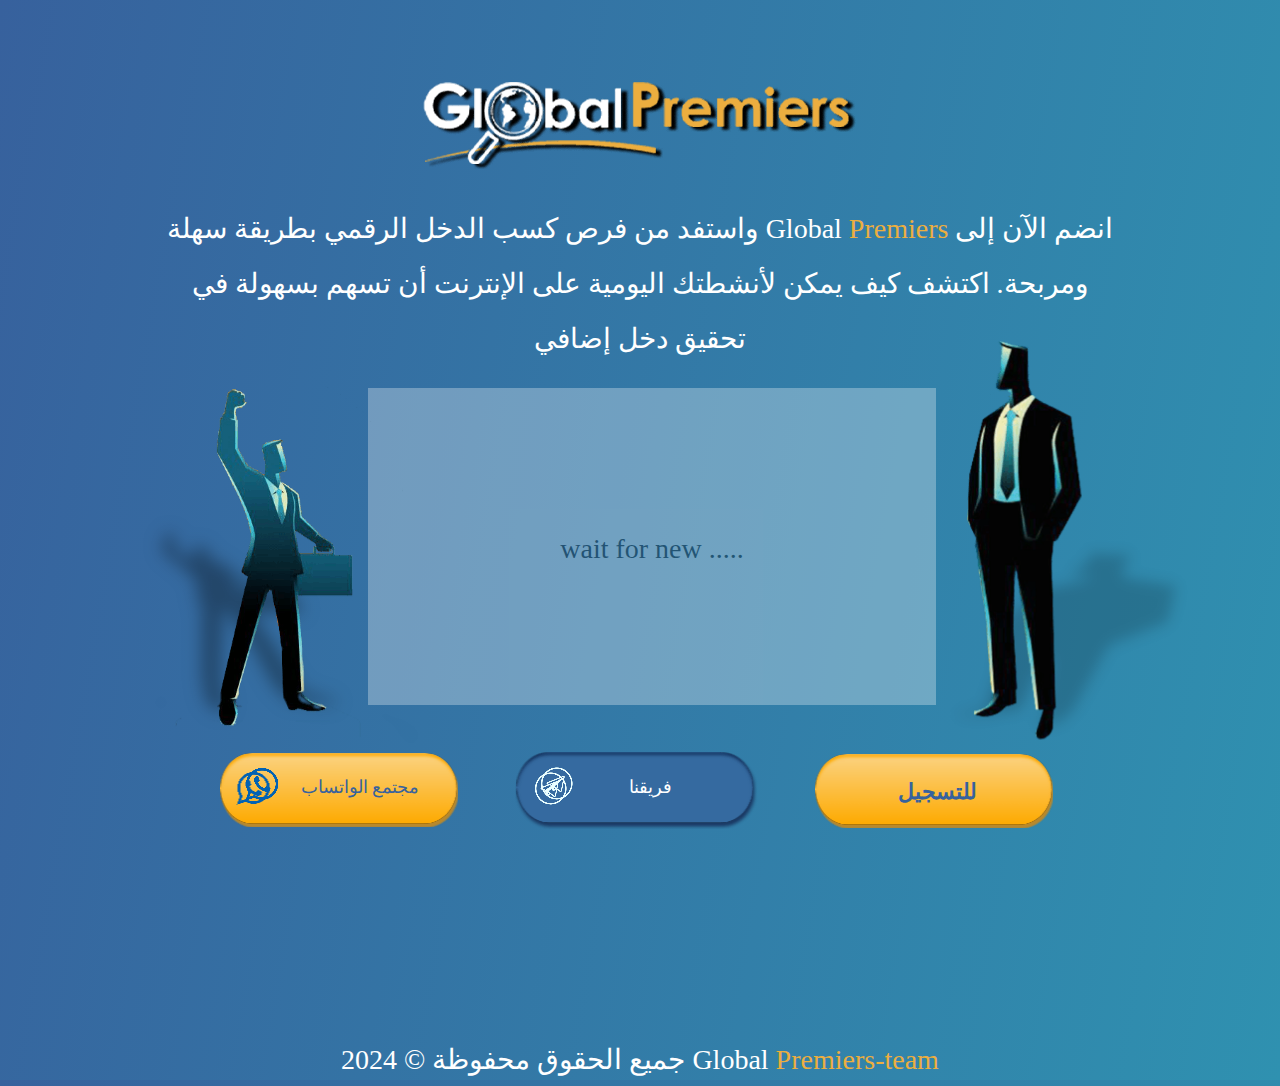
<file: index.html>
<!DOCTYPE html>
<html lang="en">
<head>
    <meta charset="UTF-8">
    <meta http-equiv="X-UA-Compatible" content="IE=edge">
    <meta name="viewport" content="width=device-width, initial-scale=1.0">
    <link rel="stylesheet" href="ss.css">
    <title>Document</title>
</head>
<body>
    <div class="container">
        <div class="logo">
            <img  class="logosmall" src="image/Groupe 3.png" alt="notfound">
        </div>
        <div class="text">
            <p dir="rtl">انضم الآن إلى <a style="color: #ffffff;">Global </a><a href="" style="color:#ecae3f ;">Premiers</a>  واستفد من فرص كسب الدخل الرقمي بطريقة سهلة ومربحة. اكتشف كيف يمكن لأنشطتك اليومية على الإنترنت أن تسهم بسهولة في تحقيق دخل إضافي
            </p>

        </div>
        <!-- <div class="vidou">
            <video  autoplay >
                <source src="/image/movie.mp4" type="video/mp4">
                Your browser does not support the video tag.    
            </video>
            <div class="BigMan"><img src="/image/Layer 8 copy (1).png" alt=""></div>
            <div class="SmallMan"><img src="/image/Layer 9 copy.png" alt=""></div>
        </div> -->
        <div class="vidou">
            <div class="imgnovidio"></div>
            <div class="BigMan"><img src="image/Layer 8 copy (1).png" alt=""></div>
            <div class="SmallMan"><img src="image/Layer 9 copy.png" alt=""></div>
        </div>
        <div class="links">
            <form method = "POST" action="">
                <input type="submit" name="formButton" class ="margena1" value="للتسجيل" />
            </form>
          <a style="z-index: 1;" class="margena2 blueactive"  href=""><img style="position: absolute; left:10%; top:18%;" src="image/telegram.png" alt=""><p style=" font-size: 18px;   width: fit-content;position: absolute;left: 47%;top: 30%;">فريقنا</p><img class="respSmallimg"  src="image/Rectangle copy.png" alt=""></a>
          <a style="z-index: 1;"class="margena3"             href=""><img style="position: absolute; left:10%; top:18%;" src="image/whatsapp.png" alt=""><p style=" color:#37629D ; font-size: 18px;   width: fit-content;position: absolute;left: 34%;top: 30%;">مجتمع الواتساب</p><img class="respSmallimg"  src="image/Rectangle copy 2.png" alt=""></a>
          <div style="z-index: -1;" class="ss">
          <div class="BigMan"><img style="width: 40px;" src="image/Layer 8 copy (1).png" alt=""></div>
          <div class="SmallMan"><img style="width: 40px;" src="image/Layer 9 copy.png" alt=""></div>
      </div>
        </div>
        
        
        
        <div class="footer">
           
            <p  style="color: white;">جميع الحقوق محفوظة &copy; 2024 <a style="color: #ffffff;">Global </a><a href="" style="color:#ecae3f ;">Premiers-team</a></p>
        </div>
    </div>
</body>
</html>
</file>
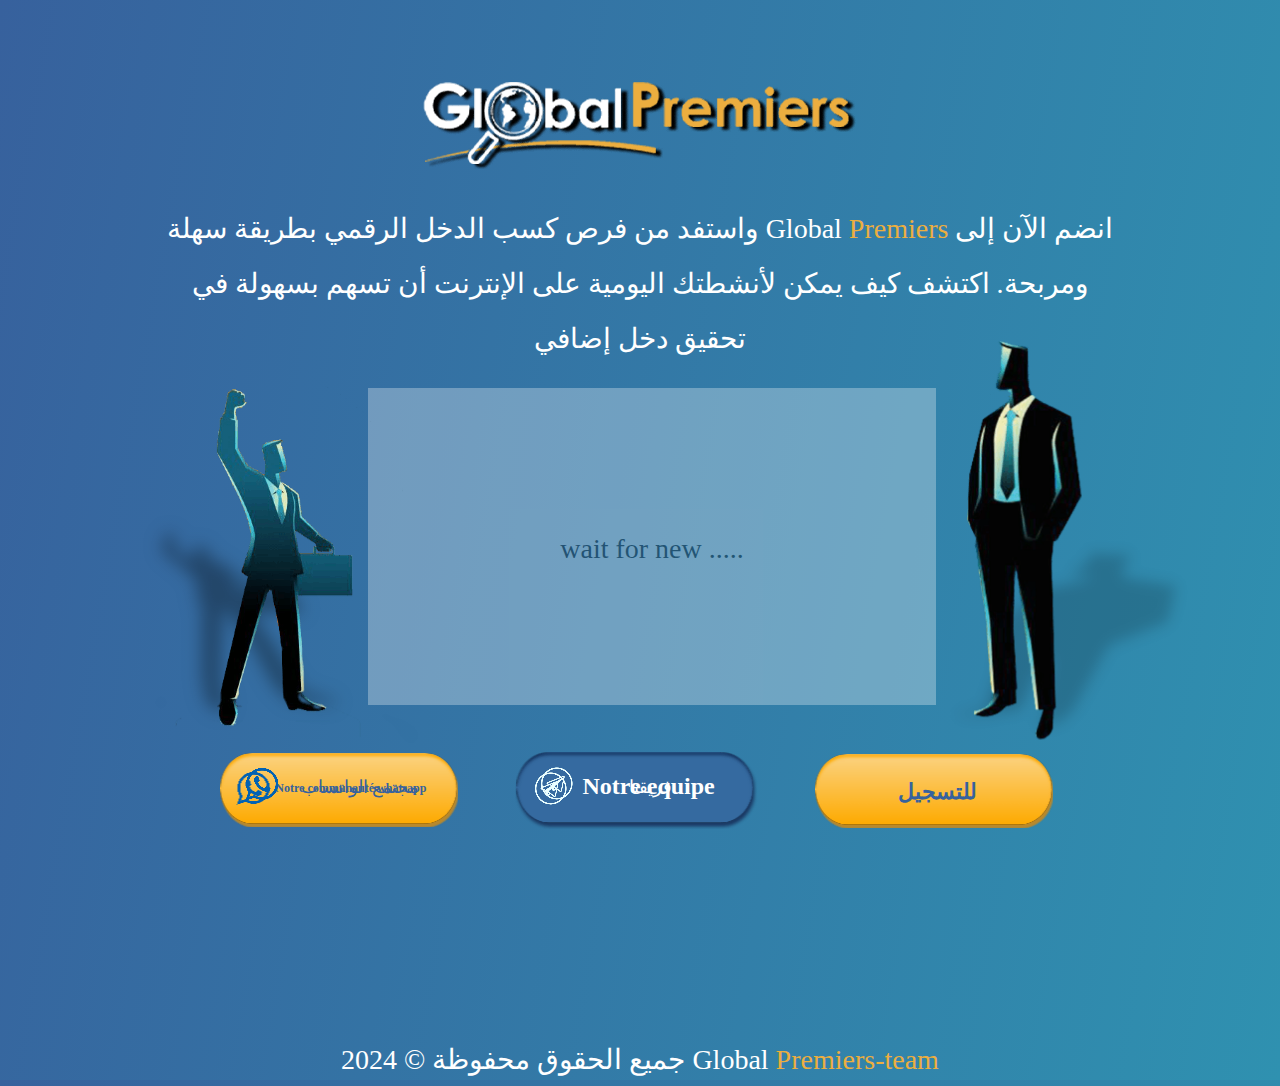
<file: LargPixel.html>
<!DOCTYPE html>
<html lang="en">
<head>
    <meta charset="UTF-8">
    <meta http-equiv="X-UA-Compatible" content="IE=edge">
    <meta name="viewport" content="width=device-width, initial-scale=1.0">
    <link rel="stylesheet" href="style.css">
    <title>Document</title>
</head>
<body>
    <div class="container">
        <div class="logo">
            <img  class="logosmall" src="image/Groupe 3.png" alt="notfound">
        </div>
        <div class="text">
            <p dir="rtl">انضم الآن إلى <a style="color: #ffffff;">Global </a><a href="" style="color:#ecae3f ;">Premiers</a>  واستفد من فرص كسب الدخل الرقمي بطريقة سهلة ومربحة. اكتشف كيف يمكن لأنشطتك اليومية على الإنترنت أن تسهم بسهولة في تحقيق دخل إضافي
            </p>

        </div>
        <!-- <div class="vidou">
            <video  autoplay >
                <source src="/image/movie.mp4" type="video/mp4">
                Your browser does not support the video tag.    
            </video>
            <div class="BigMan"><img src="/image/Layer 8 copy (1).png" alt=""></div>
            <div class="SmallMan"><img src="/image/Layer 9 copy.png" alt=""></div>
        </div> -->
        <div class="vidou">
            <div class="imgnovidio"></div>
            <div class="BigMan"><img src="image/Layer 8 copy (1).png" alt=""></div>
            <div class="SmallMan"><img src="image/Layer 9 copy.png" alt=""></div>
        </div>
        <div class="links">
            <form method = "POST" action="">
                <input type="submit" name="formButton" class = "margena1" value="للتسجيل" />
            </form>
          <a style="z-index: 1;" class="margena2 blueactive"  href=""><img style="position: absolute; left:10%; top:18%;" src="image/telegram.png" alt=""><p style=" font-size: 18px;   width: fit-content;position: absolute;left: 47%;top: 30%;">فريقنا</p><img class="respSmallimg"  src="image/Rectangle copy.png" alt=""></a>
          <a style="z-index: 1;"class="margena3"             href=""><img style="position: absolute; left:10%; top:18%;" src="image/whatsapp.png" alt=""><p style=" color:#37629D ; font-size: 18px;   width: fit-content;position: absolute;left: 34%;top: 30%;">مجتمع الواتساب</p><img class="respSmallimg"  src="image/Rectangle copy 2.png" alt=""></a>
          <div style="z-index: -1;" class="ss">
          <div class="BigMan"><img style="width: 40px;" src="image/Layer 8 copy (1).png" alt=""></div>
          <div class="SmallMan"><img style="width: 40px;" src="image/Layer 9 copy.png" alt=""></div>
      </div>
        </div>
        
        
        
        <div class="footer">
           
            <p  style="color: white;">جميع الحقوق محفوظة &copy; 2024 <a style="color: #ffffff;">Global </a><a href="" style="color:#ecae3f ;">Premiers-team</a></p>
        </div>
    </div>
</body>
</html>
</file>
<file: ss.css>
*{
    margin: 0px;
    padding: 0px;
}



.logo{
    transition-duration: 1s;
    transition-timing-function: ease-in-out;
    transition-delay: 0.2s;

}
.logo:hover{
    transform: rotateZ(10deg)   ;

}


 
@media (min-width:0px) and (max-width: 800px){
    .imgnovidio{
        width: 250.6px;
        height: 150.6px;
   
        position: relative;
        background-color: #ffffff;
                    opacity: 0.3;            

           }
  
    .imgnovidio::before {
        content: "wait for new .....";
        position: absolute;
        width: 196px;
        height: 50px;
        font-family: "Cairo";
    font-size: 20px;
    font-weight: normal;
    line-height: 55px;
    font-style: normal;
    text-align: center;
    justify-content: center;
    color: #000000;
        background-color: transparent;
        left: 50%;
        top: 50%;
        transform: translateX(-50%) translateY(-50%);
           } 
.vidou .SmallMan,
.vidou .BigMan{
    display: none;
}
body{


    width: 100%; 

    height: 100vh;
    background: linear-gradient(-71deg, 
    #37619d 0.00%, 
    #37619d 33.01%, 
    #337ba8 51.77%, 
    #2f94b2 100.00%);
}



}






@media (min-width:0px) and (max-width:380px){


    .ss{
        position: relative;
        /* left: ; */
        /* top: ; */
        
    }
    .BigMan{
        position: absolute;
        left: 270%;
        top: -220%;
    }
    .SmallMan{
        position: relative;
        left: -243%;
        top: -159%;
     } 



    .footer {
        margin-top: 40%;
        margin-right: 1%;
        margin-left: 1%;
    }
    .container{
    
        height: 100vh;
         display: flex;
        flex-direction: column;
        flex-wrap: nowrap;
        align-content: stretch;
        align-items: center;
        overflow-x: hidden;
        gap: 25px;
     
        
    }
    .logo{
        margin-top: 50px;
    }
    .logosmall{
        width: 160px;
    }
    .text{
        width: 187.9px;
        height: 110.6px;
        font-family: "Cairo";
        font-size: 12px;
        font-weight: normal;
        line-height: 27.706432342529297px;
        font-style: normal;
        text-align: center;
        color: #ffffff;
        margin-top: -23px;
    }
    .vidou{
        margin-top: -10px;
        margin-bottom: 25px;

        display: flex;
        justify-content: center;
        align-items: center;
        width: 300px;
        height: 150px;
    
    }
    
    video{
        width: 300px;
        height: 150px;
        margin-top: 50px;
    }
    .links{
        display: flex;
        flex-direction: column;
        justify-content: center;
        align-items: center;
        margin-bottom: -200px;
        
    }
    
    
    
    a{
        text-decoration: none;
        color: #ffffff;
    }
    input:active,
    .witheactive:active{
        color: #ffffff;

    }
    .blueactive:active{
        color: #37629D;

    }
    .respSmallimg{
        width: 170px;
        height: 60px;  
    }
    .margena1{
        margin-top: 8px;
        position: relative;
        background-image: url("image/Rectangle\ copy\ 2.png");
        background-repeat: no-repeat;
        background-size: 170px;
        width: 170px;
        height: 60px;    
        background-color: transparent;
        border: 0px;
        font-family: "Cairo";
        font-size: 18px;
        font-weight: 900;
        line-height: 27.706432342529297px;
        font-style: normal;
        text-align: center;
        color: #37629D;
    }
    .margena2{
        margin-top: 8px;
        position: relative;
          
    
    
    }
   
    .margena3{
        margin-top: 8px;
        
    position: relative;
    }
    .BigMan::before{
        content: "";
        background-image:url("/image/Layer\ 8.png") ;
        background-size: cover;
        background-repeat: no-repeat;
        background-size:80px;
        position: absolute;
        width: 90px;
        height: 77px;
        left: -8px;
        top: 75px;
    }
    
     
    .SmallMan::before{
        content: "";
        background-image:url("/image/Layer\ 9.png") ;
        background-size: cover;
        background-repeat: no-repeat;
        background-size: 40px;
        position: absolute;
        width: 40px;
        height: 70px;
        left: -2px;
            top: 37px;
    }
    
    
    
    
    
    
    }


@media(min-width: 380px) and (max-width:800px){



    .ss{
        position: relative;
      
    }
    .BigMan{
    position: absolute;
    
    left: 320%;
    top: -223%;
    }
    .SmallMan{
       position: relative;
       left: -290%;
       top: -150%;
    } 


    .footer {
        margin-top: 33%;
        margin-right: 10%;
        margin-left: 10%;
    }
.container{

    height: 100vh;
     display: flex;
    flex-direction: column;
    flex-wrap: nowrap;
    align-content: stretch;
    align-items: center;
    overflow-x: hidden;
    gap: 25px;
 
    
}
.logo{
    margin-top: 50px;
}
.logosmall{
    width: 160px;
}
.text{
    width: 259.9px;
    height: 110.6px;
    font-family: "Cairo";
    font-size: 12px;
    font-weight: normal;
    line-height: 27.706432342529297px;
    font-style: normal;
    text-align: center;
    color: #ffffff;
    margin-top: -23px;
}
.vidou{
    margin-top: -23px;
    margin-bottom: 50px;

    display: flex;
    justify-content: center;
    align-items: center;
    width: 300px;
    height: 150px;

}

video{
    width: 300px;
    height: 150px;
}
.links{
    display: flex;
    flex-direction: column;
    justify-content: center;
    align-items: center;
    margin-bottom: -200px;
    
}



a{
    text-decoration: none;
    color: #ffffff;
}
.margena2::before:hover,
.margena2::before:active{
    color: #486894;
}
input:active,
    input:hover,
    .witheactive:active{
        color: #ffffff;

    }
.margena3::before:hover,
.margena3::before:active{
    color: #ffffff;
}
    
    
.respSmallimg{
            width: 200px;
            height: 60px;
        }
.margena1{
    margin-top: 8px;
    position: relative;
    background-image: url("image/Rectangle\ copy\ 2.png");
    background-repeat: no-repeat;
    background-size: 200px;
    width: 200px;
    height: 60px;  
    background-color: transparent;
    border: 0px;
    font-family: "Cairo";
    font-size: 18px;
    font-weight: 900;
    line-height: 27.706432342529297px;
    font-style: normal;
    text-align: center;
    color: #37629D;
}
.margena2{
    margin-top: 8px;
    position: relative;
    
    
    
}
.margena3{
    margin-top: 8px;
    
position: relative;
}
.margena3::after{
    content: "";
    width: 35px;
    height: 34px;
    background-image: url("/image/whatsapp.png");
    background-size: 30px;
    background-repeat: no-repeat;
    position: absolute;
  
    top: 45%;
    left: 20%;
    transform: translateX(-50%) translateY(-50%);
    
    


} */

.BigMan::before{
    content: "";
    background-image:url("/image/Layer\ 8.png") ;
    background-size: cover;
    background-repeat: no-repeat;
    background-size:80px;
    position: absolute;
    width: 90px;
    height: 77px;
    left: -8px;
    top: 75px;
}
 
.SmallMan::before{
    content: "";
    background-image:url("/image/Layer\ 9.png") ;
    background-size: cover;
    background-repeat: no-repeat;
    background-size: 40px;
    position: absolute;
    width: 40px;
    height: 70px;
    left: -2px;
        top: 37px;
}






}















   



    @media (min-width:800px){

        .footer {
         position: relative;
        top: 55%; 
      
        transform: translateY(-50%);
        margin-right: 5%;
        margin-left: 5%;
        font-family: "Cairo";
        font-size: 28px;
        font-weight: normal;
        line-height: 55px;
        font-style: normal;
        text-align: center;
        color: #ffffff;
        }
        .imgnovidio{
            width: 567.6px;
            height: 316.6px;
            margin-left: 100px;
            position: relative;
            background-color: #ffffff;
                        opacity: 0.3;            

               }
      
        .imgnovidio::before {
            content: "wait for new .....";
            position: absolute;
            width: 196px;
            height: 50px;
            font-family: "Cairo";
        font-size: 28px;
        font-weight: normal;
        line-height: 55px;
        font-style: normal;
        text-align: center;
        justify-content: center;
        color: #000000;
            background-color: transparent;
            left: 50%;
            top: 50%;
            transform: translateX(-50%) translateY(-50%);
               } 

        

        .margena1:hover{
            transform: translateY(-10%)    ;
        }

        a{
            
            transition-duration: 1s;
            transition-timing-function: ease-in-out;
            transition-delay: 0.2s;
            
            
        }
        a:hover{
            transform: translateY(-10%)    ;
        }
        
        
        
        
        
        body{
            width: 100%; 
            height:	120vh;
            background: linear-gradient(280deg, 
            #2f91b0 0.00%, 
            #37619d 100.00%);
        }
        .container{
        
        height: 100vh;
        display: flex;
        flex-direction: column;
        align-items: center;
        gap: 31px;
        }
        .logo img{
       display: none;
        }
        
        .logo{
            margin-top: 82px;
            background-image: url("/image/Groupe\ 4\ \(1\).png");
            width: 434px;
            height: 88px;
            }
        .text{
            width: 966px;
            height: 278px;
        font-family: "Cairo";
        font-size: 28px;
        font-weight: normal;
        line-height: 55px;
        font-style: normal;
        text-align: center;
        color: #ffffff;
        }
        .vidou{
            margin-top: -122px;
        
            display: flex;
            justify-content: center;
            align-items: center;
            width: fit-content;
            height: 316.6px;
            position: relative;
        
        }
        
        video{
            width: 567.6px;
            height: 316.6px;
            margin-left: 58px;
        }
        .links{
            display: flex;
             flex-direction: row-reverse;
            justify-content: center;
            align-items: center;
            margin-bottom: -300px;
            column-gap:57px;
            
        }
        
        
        
        a{
            text-decoration: none;
            color: #ffffff;
        }
       
       
        .margena1{
            margin-top: 16px;
            position: relative;
            background-image: url("image/Rectangle\ copy\ 2.png");
            background-repeat: no-repeat;
            width: 245px;
            height: 76px ;        
            background-color: transparent;
            border: 0px;
            font-family: "Cairo";
            font-size: 22px;
            font-weight: 900;
            line-height: 27.706432342529297px;
            font-style: normal;
            text-align: center;
            color: #37629D;
        }
       
        .margena2{
            margin-top: 16px;
            position: relative;
        
        
        }
        .margena2::before{
            width: 168.1px;
            height: 57.7px;
            content: "";
            font-family: "Cairo";
            font-size: 24px;
            font-weight: bold;
            line-height: 32.14220428466797px;
            font-style: normal;
            text-align: center;
            justify-content: center;
             color: #ffffff;
               position: absolute;
            top: 58%;
            left: 55%;
            transform: translateX(-50%) translateY(-50%);
            
        
        }
        .margena2::after{
            content: "";
            background-image: url("/image/telegram.png");
            background-repeat: no-repeat;
            background-size: cover;
            width: 36px;
            height: 34px;
        
            position: absolute;
            top: 45%;
            left: 15%;
            transform: translateX(-50%) translateY(-50%);
        
        }
        .margena3{
            margin-top: 16px;
            
        position: relative;
        }
        .margena3::before{
            content: "";
            width: 170px;
            height: 38px;
                font-family: "Cairo";
                font-size: 12px;
                font-weight: bold;
                line-height: 38.10980224609375px;
                font-style: normal;
                text-align: center;
                color: #37629d;
               position: absolute;
               top: 45%;
               left: 55%;
            transform: translateX(-50%) translateY(-50%);
            
            
        }
        .margena3::after{
            content: "";
            width: 35px;
            height: 34px;
            background-image: url("/image/whatsapp.png");
            position: absolute;
          
            top: 45%;
            left: 14%;
            transform: translateX(-50%) translateY(-50%);
            
            
        }
        .ss{
            display: none;
        }
         .BigMan img{
             display: none;
            }
            .SmallMan img{
                visibility: hidden;
             }
        .vidou .BigMan{
            position: absolute;
            left: 93%;
            top: -41%;
            transition-duration: 1s;
            transition-timing-function: ease-in-out;
            transition-delay: 0.2s;
           
        }
        .vidou .BigMan:hover{
            transform: translateX(20px);


        }

        .vidou .BigMan::after{
            content: "";
            background-image:url("/image/Layer\ 8\ copy\ \(2\).png") ;
            background-size: cover;
            background-repeat: no-repeat;
            position: absolute;
            width: 115.7px;
            height: 398.6px;
            left: 7px;
            top: 83px;
        }
        .vidou .BigMan::before{
            content: "";
            background-image:url("/image/Layer\ 6.png") ;
            background-size: cover;
            background-repeat: no-repeat;
            position: absolute;
            width: 244px;
            height: 204px;
            left: -14px;
            top: 279px;
        }
        .vidou .SmallMan{
            position: relative;
            left: -102%;
            top: -50%;
            transition-duration: 1s;
            transition-timing-function: ease-in-out;
            transition-delay: 0.2s;
         } 
         .vidou .SmallMan:hover{
            transform: translateX(-20px);
        }
          
         
        .vidou .SmallMan::before{
            content: "";
            background-image:url("/image/Layer\ 9\ copy\ \(2\).png") ;
            background-size: cover;
            background-repeat: no-repeat;
            position: absolute;
            width: 228px; 
            height: 351.9px;
            left: -2px;
            top: 69px;
        }
        .vidou .SmallMan::after{
            content: "";
            background-image:url("/image/Layer\ 7.png") ;
            background-size: cover;
            background-repeat: no-repeat;
            position: absolute;
            width: 275px;
            height: 228px;
            left: -34px;
            top: 199px;
        }
        
        
        
        
        
        }
       
/* newwwwwwwwwwwwwwwwwwwwwwwwwwwwwwwwwwwww */
        @media (min-height:1150px){
            .footer {
            position: relative;
            top: 30%;
            width: fit-content;
            height: fit-content;
            transform: translateY(-50%);
            margin-right: 5%;
            margin-left: 5%;
            font-family: "Cairo";
            font-size: 28px;
            font-weight: normal;
            line-height: 55px;
            font-style: normal;
            text-align: center;
            }
        }
</file>
<file: style.css>
*{
    margin: 0px;
    padding: 0px;
}



.logo{
    transition-duration: 1s;
    transition-timing-function: ease-in-out;
    transition-delay: 0.2s;

}
.logo:hover{
    transform: rotateZ(10deg)   ;

}


 
@media (min-width:0px) and (max-width: 800px){
    .imgnovidio{
        width: 250.6px;
        height: 150.6px;
   
        position: relative;
        background-color: #ffffff;
                    opacity: 0.3;            

           }
    /* .imgnovidio{
        width: 567.6px;
        height: 316.6px;
        margin-left: 100px;
        position: relative;
        background: linear-gradient(-280deg, 
        #2f91b0 0.00%, 
        #37619d 100.00%);
                    opacity: 0.6;            

           } */
    .imgnovidio::before {
        content: "wait for new .....";
        position: absolute;
        width: 196px;
        height: 50px;
        font-family: "Cairo";
    font-size: 20px;
    font-weight: normal;
    line-height: 55px;
    font-style: normal;
    text-align: center;
    justify-content: center;
    color: #000000;
        background-color: transparent;
        left: 50%;
        top: 50%;
        transform: translateX(-50%) translateY(-50%);
           } 
.vidou .SmallMan,
.vidou .BigMan{
    display: none;
}
body{


    width: 100%; 

    height: 100vh;
    background: linear-gradient(-71deg, 
    #37619d 0.00%, 
    #37619d 33.01%, 
    #337ba8 51.77%, 
    #2f94b2 100.00%);
}



}






@media (min-width:0px) and (max-width:380px){


    .ss{
        position: relative;
        /* left: ; */
        /* top: ; */
        
    }
    .BigMan{
        position: absolute;
        left: 270%;
        top: -220%;
    }
    .SmallMan{
        position: relative;
        left: -243%;
        top: -159%;
     } 



    .footer {
        margin-top: 40%;
        margin-right: 1%;
        margin-left: 1%;
    }
    .container{
    
        height: 100vh;
         display: flex;
        flex-direction: column;
        flex-wrap: nowrap;
        align-content: stretch;
        align-items: center;
        overflow-x: hidden;
        gap: 25px;
     
        
    }
    .logo{
        margin-top: 50px;
    }
    .logosmall{
        width: 160px;
    }
    .text{
        width: 187.9px;
        height: 110.6px;
        font-family: "Cairo";
        font-size: 12px;
        font-weight: normal;
        line-height: 27.706432342529297px;
        font-style: normal;
        text-align: center;
        color: #ffffff;
        margin-top: -23px;
    }
    .vidou{
        margin-top: -10px;
        margin-bottom: 25px;

        display: flex;
        justify-content: center;
        align-items: center;
        width: 300px;
        height: 150px;
    
    }
    
    video{
        width: 300px;
        height: 150px;
        margin-top: 50px;
    }
    .links{
        display: flex;
        flex-direction: column;
        justify-content: center;
        align-items: center;
        margin-bottom: -200px;
        
    }
    
    
    
    a{
        text-decoration: none;
        color: #ffffff;
    }
    input:active,
    .witheactive:active{
        color: #ffffff;

    }
    .blueactive:active{
        color: #37629D;

    }
    .respSmallimg{
        width: 170px;
        height: 60px;  
    }
    .margena1{
        margin-top: 8px;
        position: relative;
        background-image: url("/image/Rectangle\ copy\ 2.png");
        background-repeat: no-repeat;
        background-size: 170px;
        width: 170px;
        height: 60px;    
        background-color: transparent;
        border: 0px;
        font-family: "Cairo";
        font-size: 18px;
        font-weight: 900;
        line-height: 27.706432342529297px;
        font-style: normal;
        text-align: center;
        color: #37629D;
    }
    .margena2{
        margin-top: 8px;
        position: relative;
          
    
    
    }
    /* delet */
    /* .margena2::before{
        content: "فريقنا";
        font-family: "Cairo";
        font-size: 18px;
        font-weight: 900;
        line-height: 27.706432342529297px;
        font-style: normal;
        text-align: center;
           position: absolute;
           color: #ffffff;
        top: 45%;
        left: 55%;
        transform: translateX(-50%) translateY(-50%);
        
        
    }
    */
        /* delet */
    /* .margena2::after{
        content: "";
        background-image: url("/image/telegram.png");
        background-repeat: no-repeat;
        background-size: 30px;
        width: 36px;
        height: 34px;
    
        position: absolute;
        top: 45%;
        left: 20%;
        transform: translateX(-50%) translateY(-50%);
        
    
    } */
    .margena3{
        margin-top: 8px;
        
    position: relative;
    }
        /* delet */
    /* .margena3::before{
        
        content: "مجتمع الواتساب";
        font-family: "Cairo";
        font-size: 9px;
        font-weight: 900;
        line-height: 27.706432342529297px;
        font-style: normal;
        text-align: center;
           position: absolute;
           color: #486894;
        top: 45%;
        left: 55%;
        transform: translateX(-50%) translateY(-50%);
        
    
    } */
    /* .margena3::after{
        content: "";
        width: 35px;
        height: 34px;
        background-image: url("/image/whatsapp.png");
        background-size: 30px;
        background-repeat: no-repeat;
        position: absolute;
      
        top: 45%;
        left: 20%;
        transform: translateX(-50%) translateY(-50%);
    } */

   
    .BigMan::before{
        content: "";
        background-image:url("/image/Layer\ 8.png") ;
        background-size: cover;
        background-repeat: no-repeat;
        background-size:80px;
        position: absolute;
        width: 90px;
        height: 77px;
        left: -8px;
        top: 75px;
    }
    
     
    .SmallMan::before{
        content: "";
        background-image:url("/image/Layer\ 9.png") ;
        background-size: cover;
        background-repeat: no-repeat;
        background-size: 40px;
        position: absolute;
        width: 40px;
        height: 70px;
        left: -2px;
            top: 37px;
    }
    
    
    
    
    
    
    }


@media(min-width: 380px) and (max-width:800px){



    .ss{
        position: relative;
      
    }
    .BigMan{
    position: absolute;
    
    left: 320%;
    top: -223%;
    }
    .SmallMan{
       position: relative;
       left: -290%;
       top: -150%;
    } 


    .footer {
        margin-top: 33%;
        margin-right: 10%;
        margin-left: 10%;
    }
.container{

    height: 100vh;
     display: flex;
    flex-direction: column;
    flex-wrap: nowrap;
    align-content: stretch;
    align-items: center;
    overflow-x: hidden;
    gap: 25px;
 
    
}
.logo{
    margin-top: 50px;
}
.logosmall{
    width: 160px;
}
.text{
    width: 259.9px;
    height: 110.6px;
    font-family: "Cairo";
    font-size: 12px;
    font-weight: normal;
    line-height: 27.706432342529297px;
    font-style: normal;
    text-align: center;
    color: #ffffff;
    margin-top: -23px;
}
.vidou{
    margin-top: -23px;
    margin-bottom: 50px;

    display: flex;
    justify-content: center;
    align-items: center;
    width: 300px;
    height: 150px;

}

video{
    width: 300px;
    height: 150px;
}
.links{
    display: flex;
    flex-direction: column;
    justify-content: center;
    align-items: center;
    margin-bottom: -200px;
    
}



a{
    text-decoration: none;
    color: #ffffff;
}
.margena2::before:hover,
.margena2::before:active{
    color: #486894;
}
input:active,
    input:hover,
    .witheactive:active{
        color: #ffffff;

    }
.margena3::before:hover,
.margena3::before:active{
    color: #ffffff;
}
    
    
.respSmallimg{
            width: 200px;
            height: 60px;
        }
.margena1{
    margin-top: 8px;
    position: relative;
    background-image: url("/image/Rectangle\ copy\ 2.png");
    background-repeat: no-repeat;
    background-size: 200px;
    width: 200px;
    height: 60px;  
    background-color: transparent;
    border: 0px;
    font-family: "Cairo";
    font-size: 18px;
    font-weight: 900;
    line-height: 27.706432342529297px;
    font-style: normal;
    text-align: center;
    color: #37629D;
}
.margena2{
    margin-top: 8px;
    position: relative;
    
    
    
}
/* delet */
/* .margena2::before{
    content: "فريقنا";
    font-family: "Cairo";
    font-size: 18px;
    font-weight: 900;
    line-height: 27.706432342529297px;
    font-style: normal;
    text-align: center;
       position: absolute;
       color: #ffffff;
    top: 45%;
    left: 55%;
    transform: translateX(-50%) translateY(-50%);
} 


.margena2::after{
    content: "";
    background-image: url("/image/telegram.png");
    background-repeat: no-repeat;
    background-size: 30px;
    width: 36px;
    height: 34px;

    position: absolute;
    top: 45%;
    left: 20%;
    transform: translateX(-50%) translateY(-50%);
    

}
*/
.margena3{
    margin-top: 8px;
    
position: relative;
}
/* delet */
/* .margena3::before{
    
    content: "مجتمع الواتساب";
    font-family: "Cairo";
    font-size: 12px;
    font-weight: 900;
    line-height: 27.706432342529297px;
    font-style: normal;
    text-align: center;
       position: absolute;
       color: #486894;
    top: 45%;
    left: 55%;
    transform: translateX(-50%) translateY(-50%);
    

}

.margena3::after{
    content: "";
    width: 35px;
    height: 34px;
    background-image: url("/image/whatsapp.png");
    background-size: 30px;
    background-repeat: no-repeat;
    position: absolute;
  
    top: 45%;
    left: 20%;
    transform: translateX(-50%) translateY(-50%);
    
    


} */

.BigMan::before{
    content: "";
    background-image:url("/image/Layer\ 8.png") ;
    background-size: cover;
    background-repeat: no-repeat;
    background-size:80px;
    position: absolute;
    width: 90px;
    height: 77px;
    left: -8px;
    top: 75px;
}
 
.SmallMan::before{
    content: "";
    background-image:url("/image/Layer\ 9.png") ;
    background-size: cover;
    background-repeat: no-repeat;
    background-size: 40px;
    position: absolute;
    width: 40px;
    height: 70px;
    left: -2px;
        top: 37px;
}






}















   



    @media (min-width:800px){

        .footer {
         position: relative;
        top: 55%; 
      
        transform: translateY(-50%);
        margin-right: 5%;
        margin-left: 5%;
        font-family: "Cairo";
        font-size: 28px;
        font-weight: normal;
        line-height: 55px;
        font-style: normal;
        text-align: center;
        color: #ffffff;
        }
        .imgnovidio{
            width: 567.6px;
            height: 316.6px;
            margin-left: 100px;
            position: relative;
            background-color: #ffffff;
                        opacity: 0.3;            

               }
        /* .imgnovidio{
            width: 567.6px;
            height: 316.6px;
            margin-left: 100px;
            position: relative;
            background: linear-gradient(-280deg, 
            #2f91b0 0.00%, 
            #37619d 100.00%);
                        opacity: 0.6;            

               } */
        .imgnovidio::before {
            content: "wait for new .....";
            position: absolute;
            width: 196px;
            height: 50px;
            font-family: "Cairo";
        font-size: 28px;
        font-weight: normal;
        line-height: 55px;
        font-style: normal;
        text-align: center;
        justify-content: center;
        color: #000000;
            background-color: transparent;
            left: 50%;
            top: 50%;
            transform: translateX(-50%) translateY(-50%);
               } 

        

        .margena1:hover{
            transform: translateY(-10%)    ;
        }

        a{
            
            transition-duration: 1s;
            transition-timing-function: ease-in-out;
            transition-delay: 0.2s;
            
            
        }
        a:hover{
            transform: translateY(-10%)    ;
        }
        
        
        
        
        
        body{
            width: 100%; 
            height:	120vh;
            background: linear-gradient(280deg, 
            #2f91b0 0.00%, 
            #37619d 100.00%);
        }
        .container{
        
        height: 100vh;
        display: flex;
        flex-direction: column;
        align-items: center;
        gap: 31px;
        }
        .logo img{
       display: none;
        }
        
        .logo{
            margin-top: 82px;
            background-image: url("/image/Groupe\ 4\ \(1\).png");
            width: 434px;
            height: 88px;
            }
        .text{
            width: 966px;
            height: 278px;
        font-family: "Cairo";
        font-size: 28px;
        font-weight: normal;
        line-height: 55px;
        font-style: normal;
        text-align: center;
        color: #ffffff;
        }
        .vidou{
            margin-top: -122px;
        
            display: flex;
            justify-content: center;
            align-items: center;
            width: fit-content;
            height: 316.6px;
            position: relative;
        
        }
        
        video{
            width: 567.6px;
            height: 316.6px;
            margin-left: 58px;
        }
        .links{
            display: flex;
             flex-direction: row-reverse;
            justify-content: center;
            align-items: center;
            margin-bottom: -300px;
            column-gap:57px;
            
        }
        
        
        
        a{
            text-decoration: none;
            color: #ffffff;
        }
       
       
        .margena1{
            margin-top: 16px;
            position: relative;
            background-image: url("/image/Rectangle\ copy\ 2.png");
            background-repeat: no-repeat;
            width: 245px;
            height: 76px ;        
            background-color: transparent;
            border: 0px;
            font-family: "Cairo";
            font-size: 22px;
            font-weight: 900;
            line-height: 27.706432342529297px;
            font-style: normal;
            text-align: center;
            color: #37629D;
        }
       
        .margena2{
            margin-top: 16px;
            position: relative;
        
        
        }
        .margena2::before{
            width: 168.1px;
            height: 57.7px;
            content: "Notre equipe";
            font-family: "Cairo";
            font-size: 24px;
            font-weight: bold;
            line-height: 32.14220428466797px;
            font-style: normal;
            text-align: center;
            justify-content: center;
             color: #ffffff;
               position: absolute;
            top: 58%;
            left: 55%;
            transform: translateX(-50%) translateY(-50%);
            
        
        }
        .margena2::after{
            content: "";
            background-image: url("/image/telegram.png");
            background-repeat: no-repeat;
            background-size: cover;
            width: 36px;
            height: 34px;
        
            position: absolute;
            top: 45%;
            left: 15%;
            transform: translateX(-50%) translateY(-50%);
        
        }
        .margena3{
            margin-top: 16px;
            
        position: relative;
        }
        .margena3::before{
            content: "Notre communauté whatsapp";
            width: 170px;
            height: 38px;
                font-family: "Cairo";
                font-size: 12px;
                font-weight: bold;
                line-height: 38.10980224609375px;
                font-style: normal;
                text-align: center;
                color: #37629d;
               position: absolute;
               top: 45%;
               left: 55%;
            transform: translateX(-50%) translateY(-50%);
            
            
        }
        .margena3::after{
            content: "";
            width: 35px;
            height: 34px;
            background-image: url("/image/whatsapp.png");
            position: absolute;
          
            top: 45%;
            left: 14%;
            transform: translateX(-50%) translateY(-50%);
            
            
        }
        .ss{
            display: none;
        }
         .BigMan img{
             display: none;
            }
            .SmallMan img{
                visibility: hidden;
             }
        .vidou .BigMan{
            position: absolute;
            left: 93%;
            top: -41%;
            transition-duration: 1s;
            transition-timing-function: ease-in-out;
            transition-delay: 0.2s;
           
        }
        .vidou .BigMan:hover{
            transform: translateX(20px);


        }

        .vidou .BigMan::after{
            content: "";
            background-image:url("/image/Layer\ 8\ copy\ \(2\).png") ;
            background-size: cover;
            background-repeat: no-repeat;
            position: absolute;
            width: 115.7px;
            height: 398.6px;
            left: 7px;
            top: 83px;
        }
        .vidou .BigMan::before{
            content: "";
            background-image:url("/image/Layer\ 6.png") ;
            background-size: cover;
            background-repeat: no-repeat;
            position: absolute;
            width: 244px;
            height: 204px;
            left: -14px;
            top: 279px;
        }
        .vidou .SmallMan{
            position: relative;
            left: -102%;
            top: -50%;
            transition-duration: 1s;
            transition-timing-function: ease-in-out;
            transition-delay: 0.2s;
         } 
         .vidou .SmallMan:hover{
            transform: translateX(-20px);
        }
          
         
        .vidou .SmallMan::before{
            content: "";
            background-image:url("/image/Layer\ 9\ copy\ \(2\).png") ;
            background-size: cover;
            background-repeat: no-repeat;
            position: absolute;
            width: 228px; 
            height: 351.9px;
            left: -2px;
            top: 69px;
        }
        .vidou .SmallMan::after{
            content: "";
            background-image:url("/image/Layer\ 7.png") ;
            background-size: cover;
            background-repeat: no-repeat;
            position: absolute;
            width: 275px;
            height: 228px;
            left: -34px;
            top: 199px;
        }
        
        
        
        
        
        }
       
/* newwwwwwwwwwwwwwwwwwwwwwwwwwwwwwwwwwwww */
        @media (min-height:1150px){
            .footer {
            position: relative;
            top: 30%;
            width: fit-content;
            height: fit-content;
            transform: translateY(-50%);
            margin-right: 5%;
            margin-left: 5%;
            font-family: "Cairo";
            font-size: 28px;
            font-weight: normal;
            line-height: 55px;
            font-style: normal;
            text-align: center;
            }
        }
</file>
